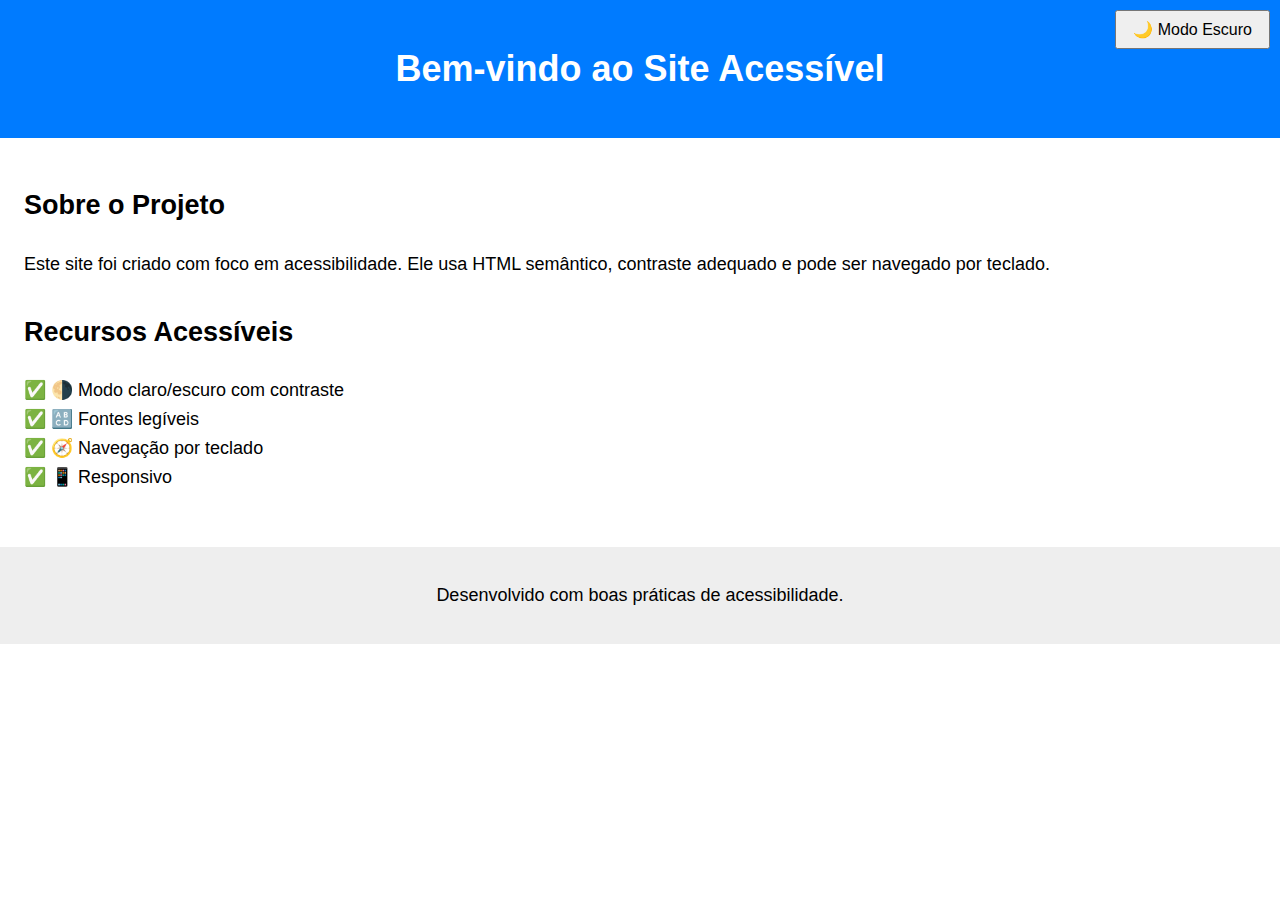
<file: layoutSimples/index.html>
<!DOCTYPE html>
<html lang="pt-br">
<head>
  <meta charset="UTF-8" />
  <meta name="viewport" content="width=device-width, initial-scale=1.0" />
  <title>Site Acessível</title>
  <link rel="stylesheet" href="style.css" />
</head>
<body>
  <header>
    <h1>Bem-vindo ao Site Acessível</h1>
    <button id="toggle-theme" aria-label="Alternar entre modo claro e escuro">🌙 Modo Escuro</button>
  </header>

  <main>
    <section>
      <h2>Sobre o Projeto</h2>
      <p>Este site foi criado com foco em acessibilidade. Ele usa HTML semântico, contraste adequado e pode ser navegado por teclado.</p>
    </section>

    <section>
      <h2>Recursos Acessíveis</h2>
      <ul>
        <li>🌗 Modo claro/escuro com contraste</li>
        <li>🔠 Fontes legíveis</li>
        <li>🧭 Navegação por teclado</li>
        <li>📱 Responsivo</li>
      </ul>
    </section>
  </main>

  <footer>
    <p>Desenvolvido com boas práticas de acessibilidade.</p>
  </footer>

  <script src="script.js"></script>
</body>
</html>
</file>
<file: layoutSimples/style.css>
:root {
  --fundo-claro: #ffffff;
  --texto-claro: #000000;
  --fundo-escuro: #121212;
  --texto-escuro: #f1f1f1;
  --fundo-destaque: #007bff;
}

body {
  font-family: Arial, sans-serif;
  font-size: 18px;
  line-height: 1.6;
  margin: 0;
  background-color: var(--fundo-claro);
  color: var(--texto-claro);
  transition: background-color 0.3s, color 0.3s;
}

body.dark {
  background-color: var(--fundo-escuro);
  color: var(--texto-escuro);
}

header {
  background-color: var(--fundo-destaque);
  color: white;
  padding: 1rem;
  text-align: center;
}

#toggle-theme {
  position: absolute;
  top: 10px;
  right: 10px;
  padding: 0.5rem 1rem;
  font-size: 1rem;
  cursor: pointer;
}

main {
  padding: 1.5rem;
}

section {
  margin-bottom: 2rem;
}

ul {
  list-style: none;
  padding: 0;
}

ul li::before {
  content: "✅ ";
}

footer {
  background-color: #eee;
  text-align: center;
  padding: 1rem;
}

body.dark footer {
  background-color: #222;
}
</file>
